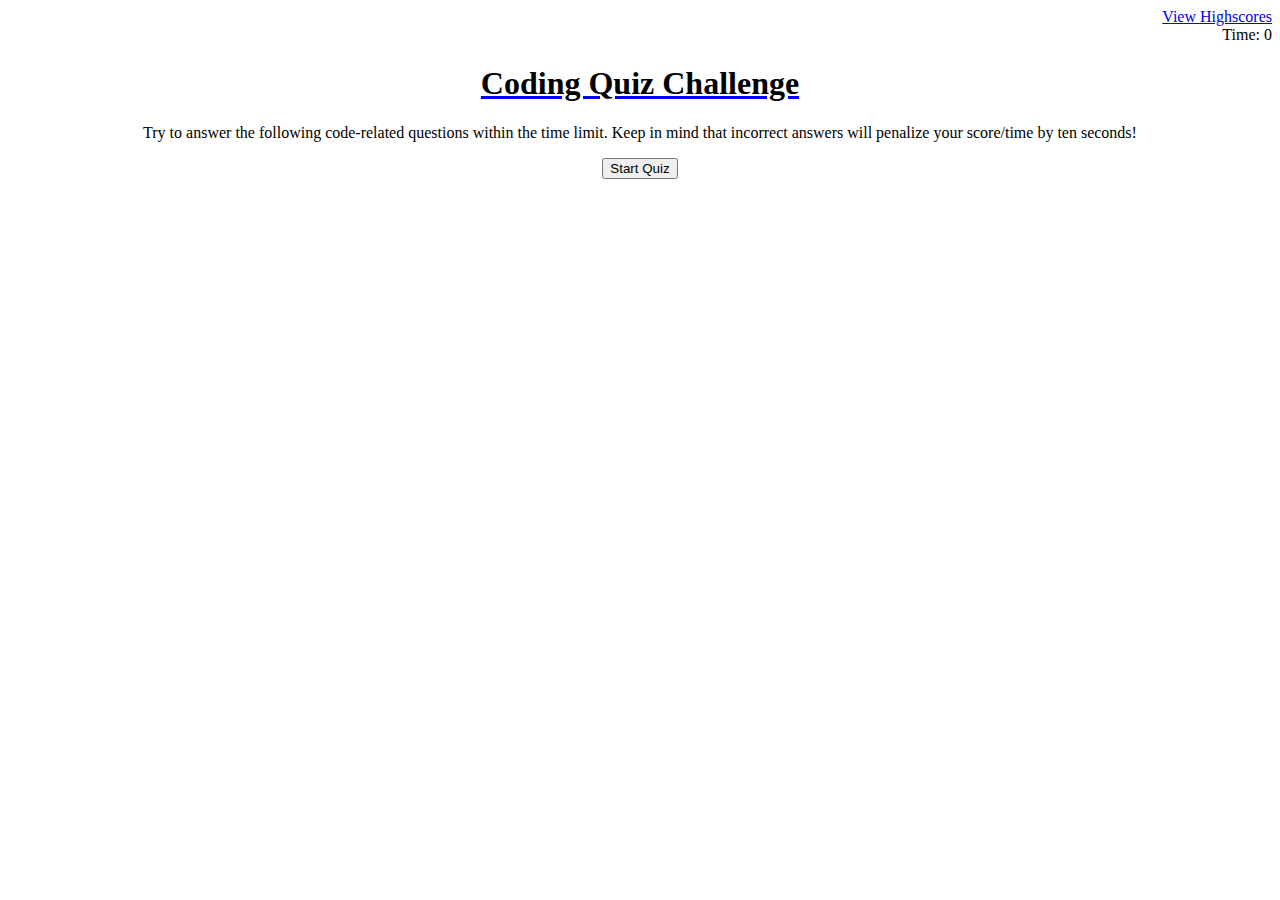
<file: index.html>
<!DOCTYPE html>
<html lang="en">
  <head>
    <meta charset="UTF-8" />
    <meta name="viewport" content="width=device-width, initial-scale=1.0" />
    <meta http-equiv="X-UA-Compatible" content="ie=edge" />
    <title>Coding Quiz</title>

    <link rel="stylesheet" href="assets/css/style.css" />
  </head>

  <body>
    <div class="scores"><a href="assets/html/highscores.html">View Highscores</a></div>

    <div class="timer">Time: <span id="time">0</span></div>

    <div class="wrapper">
      <div id="start-screen" class="start">
        <h1>Coding Quiz Challenge</h1>
        <p>
          Try to answer the following code-related questions within the time
          limit. Keep in mind that incorrect answers will penalize your
          score/time by ten seconds!
        </p>
        <button id="start">Start Quiz</button>
      </div>

      <div id="questions"> 
          <!-- //if you decide to hide add class hide -->
        <h2 id="question-title"></h2>
        <div id="choices" class="choices"></div>
      </div>

      <div id="end-screen" class="hide">
        <h2>All done!</h2>
        <p>Your final score is <span id="final-score"></span>.</p>
        <p>
          Enter initials: <input type="text" id="initials" max="3" />
          <button id="submit">Submit</button>
        </p>
      </div>

      <div id="feedback" class="feedback hide"></div>
    </div>

    <script src="./assets/js/questions.js"></script>
    <script src="./assets/js/logic.js"></script>
  </body>
</html>
</file>
<file: assets/css/style.css>
.wrapper {
    text-align: center;
    

}
h1{
    text-decoration: underline;
    text-decoration-color: blue;
}
.timer{
text-align: right;

}
.scores{
text-align: right;

}

.hide {
    display: none;
}
</file>
